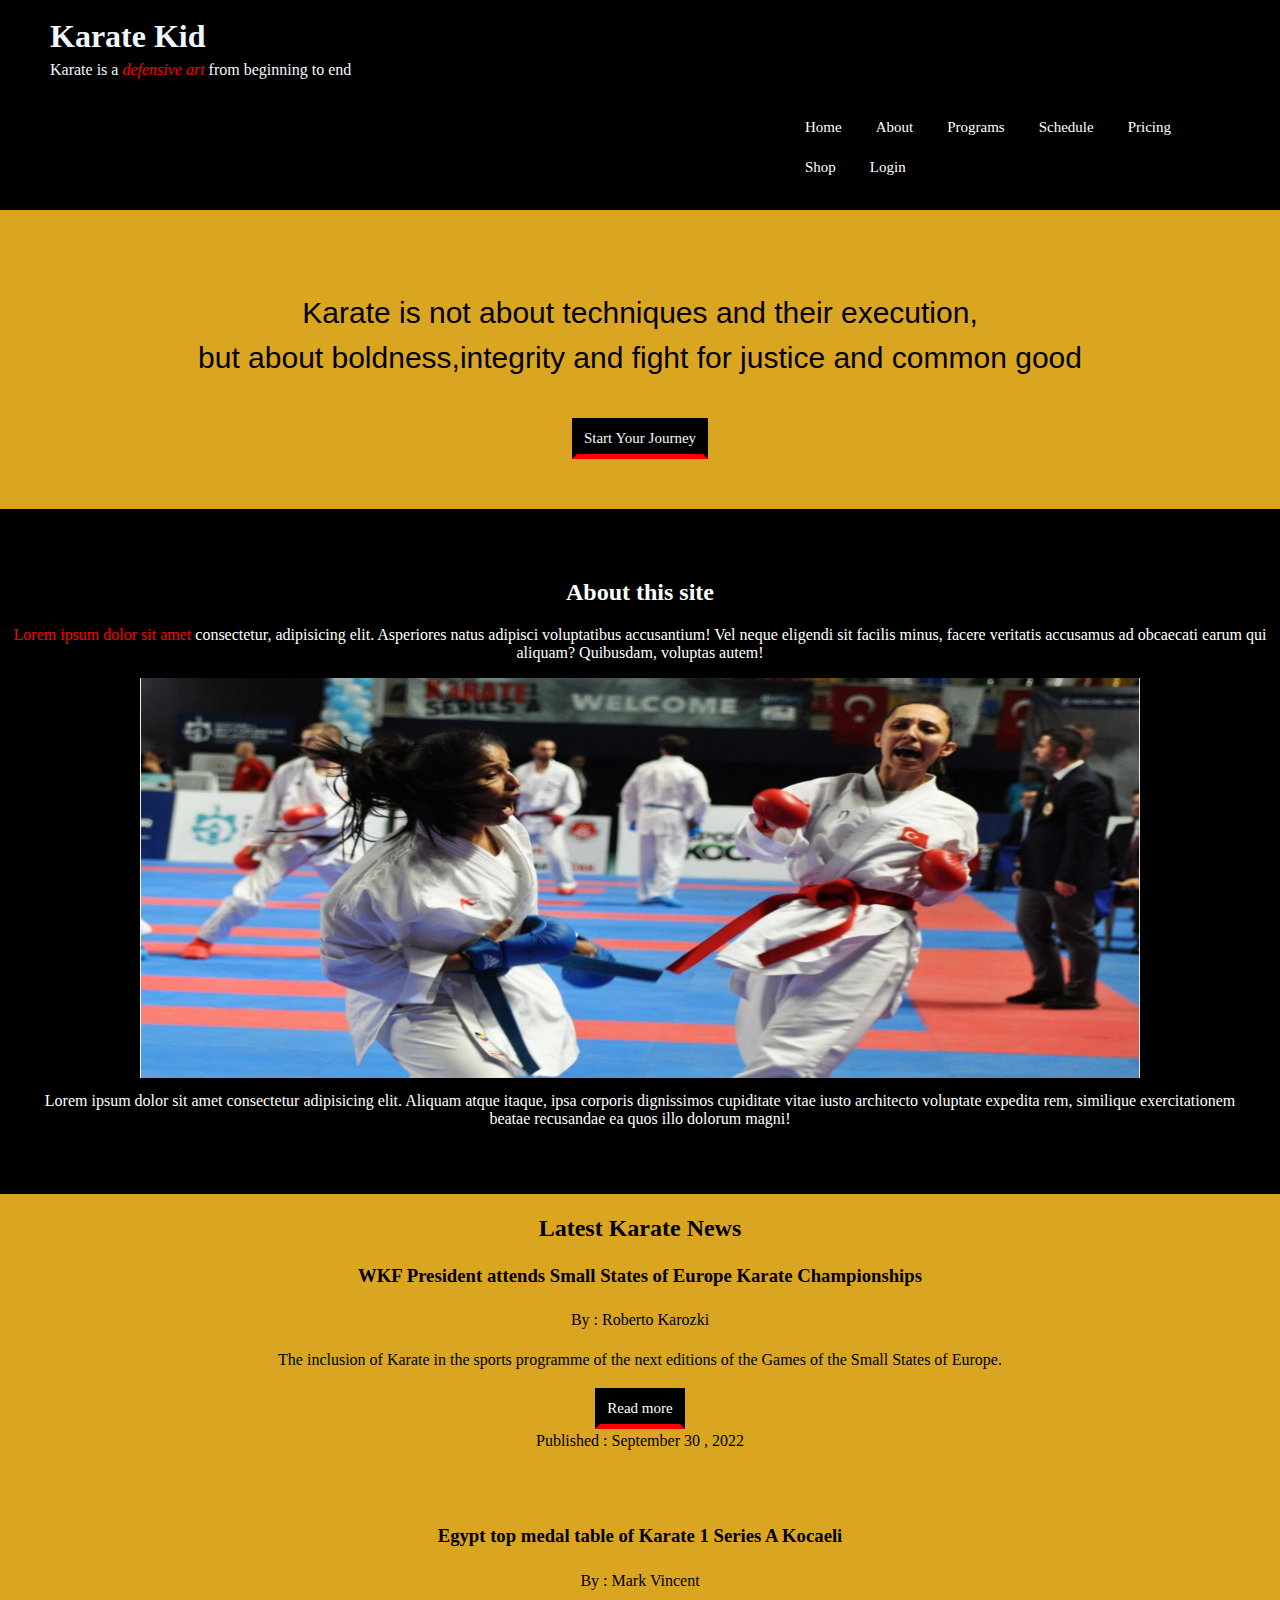
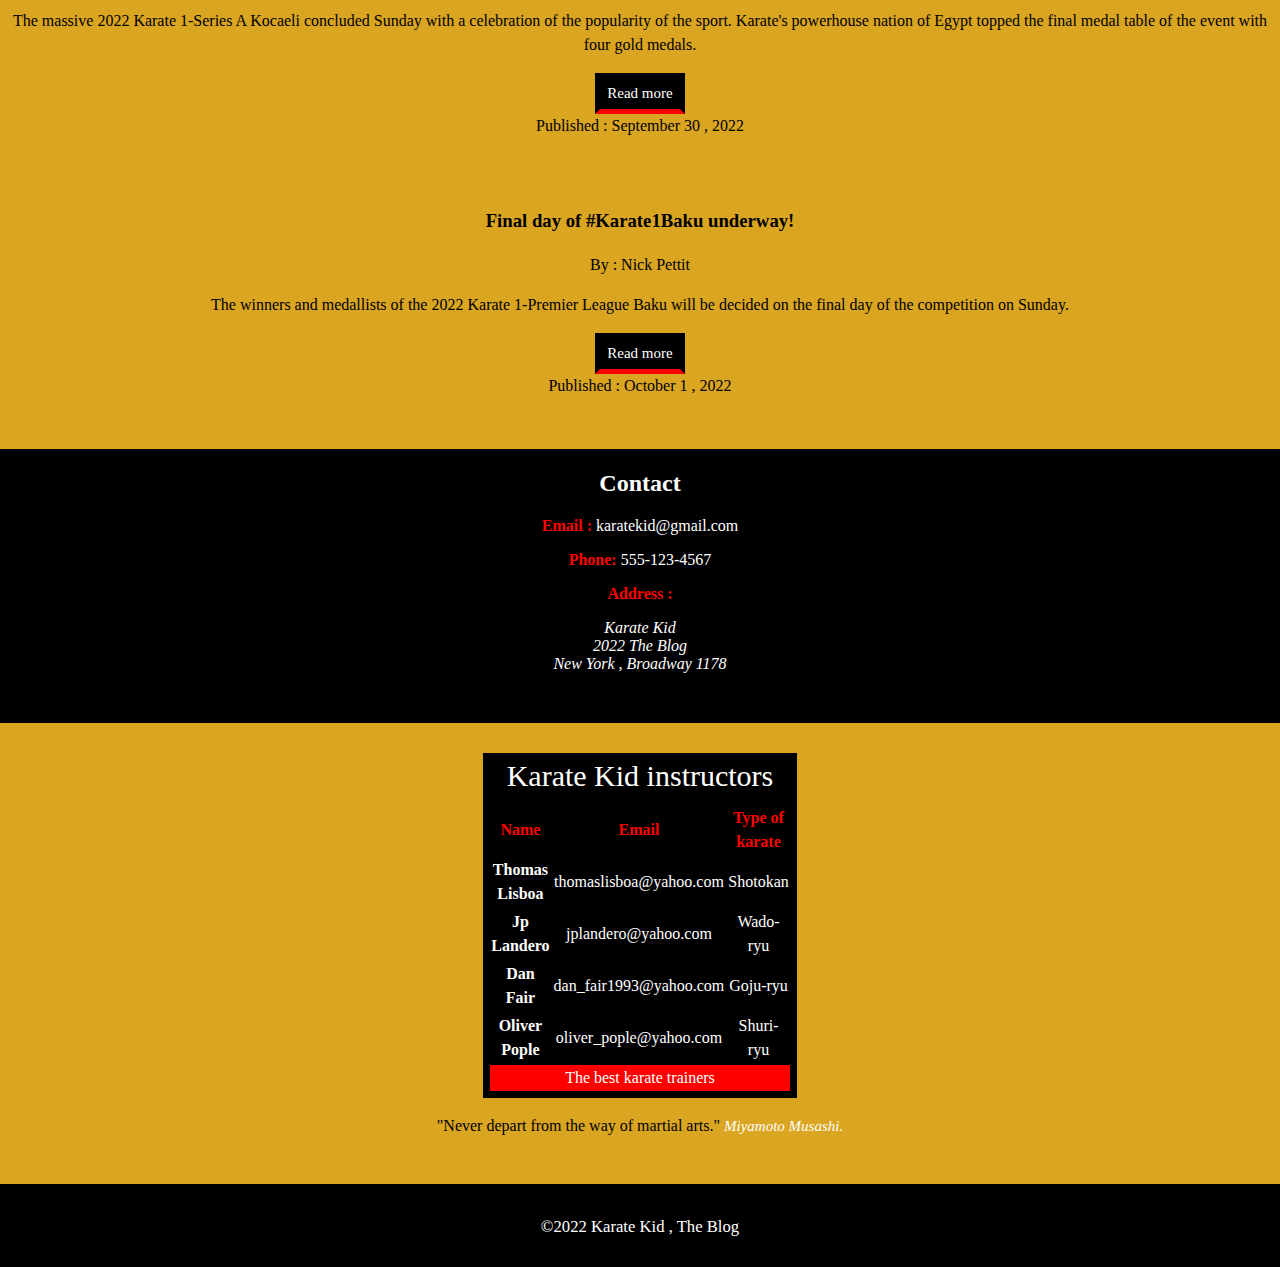
<file: index.html>
<!DOCTYPE html>
<html lang="en">

<head>
    <meta charset="UTF-8">
    <meta http-equiv="X-UA-Compatible" content="IE=edge">
    <meta name="viewport" content="width=device-width, initial-scale=1.0">
    <link rel="stylesheet" href="style.css">
    <title>Krate Kid</title>
</head>

<body>
    
        <header class="navigation">
            <div class="main-nav">
            <div class="logo">  
             <h1 >Karate Kid</h1>
                <p>Karate is a <em>defensive art</em> from beginning to end</p>
            </div>
            <nav class="nav-bar">
                <ul>

                    <li><a href="/index.html" target="_blank">Home</a></li>
                    <li><a href="/directory/about.html">About</a></li>
                    <li><a href="/directory/program.html">Programs</a></li>
                    <li><a href="/directory/schedule.html">Schedule</a></li>
                    <li><a href="/directory/pricing.html">Pricing</a></li>
                    <li><a href="/directory/shop.html">Shop</a></li>
                    <li><a href="/directory/login.html">Login</a></li>
                </ul>
            </nav>
        </div>
        </header>

        <div class="information">
            <p>Karate is not about techniques and their execution,
                <br>
                but about boldness,integrity and fight for justice and
                common good</p>
            <button>Start Your Journey</button>
        </div>

        <main>
            <section class="about">
                <h2>About this site</h2>
                <p><span>Lorem ipsum dolor sit amet</span> consectetur, adipisicing elit. Asperiores natus adipisci voluptatibus
                    accusantium! Vel neque eligendi sit facilis minus, facere veritatis accusamus ad obcaecati earum qui
                    aliquam? Quibusdam, voluptas autem!</p>

                    <figure>
                        <img src="img/karate1series.jpg" alt="Karate Kid">
                        <figcaption>Lorem ipsum dolor sit amet consectetur adipisicing elit. Aliquam atque itaque, ipsa corporis dignissimos cupiditate vitae iusto architecto voluptate expedita rem, similique exercitationem beatae recusandae ea quos illo dolorum magni!</figcaption>
                    </figure>
            </section>

            <section class="news">
                <h2>Latest Karate News</h2>

                <article>
                   <header>
                    <h3>WKF President attends Small States of Europe Karate Championships</h3>
                    <p>By : Roberto Karozki</p>
                   </header> 
                    <p>The inclusion of Karate in the sports programme of the next editions of the Games of the Small
                        States of Europe.</p>
                   <button> <a href="directory/articol1.html">Read more</a></button>
                    <footer>Published : September 30 , 2022 </footer>
                </article>

                <article>
                   <header>
                       <h3>Egypt top medal table of Karate 1 Series A Kocaeli</h3>
                       <p>By : Mark Vincent</p>
                </header> 
                    <p>The massive 2022 Karate 1-Series A Kocaeli concluded Sunday with a celebration of the popularity
                        of the sport. Karate's powerhouse nation of Egypt topped the final medal table of the event with
                        four gold medals.</p>
                    <button><a href="directory/articol2.html">Read more</a></button>
                    <footer>Published : September 30 , 2022 </footer>
                </article>

                <article>
                    <header>
                        <h3>Final day of #Karate1Baku underway!</h3>
                        <p>By : Nick Pettit</p>
                    </header>
                    <p>The winners and medallists of the 2022 Karate 1-Premier League Baku will be decided on the final day of the competition on Sunday.</p>
                   <button><a href="directory/articol3.html">Read more</a></button> 
                    <footer>Published : October 1 , 2022 </footer>
                </article>

            </section>

            <section class="contact">
                <h2>Contact</h2>
                <p><strong> Email :</strong> karatekid@gmail.com</p>
                <p><strong> Phone:</strong> 555-123-4567</p>
                <p><strong> Address :</strong></p>
                <address>
                    Karate Kid <br>
                    2022 The Blog <br>
                    New York , Broadway 1178
                </address>
            </section>


        </main>

        <aside>
    
            <table>
                <caption>Karate Kid instructors</caption>
                <thead>
                    <tr>
                        <th scope="col">Name</th>
                        <th scope="col">Email</th>
                        <th scope="col">Type of karate</th>
                    </tr>
                </thead>

                <tfoot>
                    <tr>
                        <td colspan="3">The best karate trainers</td>
                    </tr>
                </tfoot>

                <tbody>
                    <tr>
                        <th scope="row">Thomas Lisboa</th>
                        <td>thomaslisboa@yahoo.com</td>
                        <td>Shotokan</td>
                    </tr>

                    <tr>
                        <th scope="row">Jp Landero</th>
                        <td>jplandero@yahoo.com</td>
                        <td>Wado-ryu</td>
                    </tr>

                    <tr>
                        <th scope="row">Dan Fair</th>
                        <td>dan_fair1993@yahoo.com</td>
                        <td>Goju-ryu</td>
                    </tr>

                    <tr>
                        <th scope="row">Oliver Pople</th>
                        <td>oliver_pople@yahoo.com</td>
                        <td>Shuri-ryu</td>
                    </tr>
                </tbody>
            </table>

            <blockquote>
                "Never depart from the way of martial arts."
                    <cite><a href="https://kidadl.com/quotes/karate-quotes-for-all-the-martial-arts-fans">Miyamoto Musashi.</a></cite>
            </blockquote>
      
        </aside>

        <footer class="copyright">
            <p><small>&copy;2022 Karate Kid , The Blog</small></p>
        </footer>

</body>

</html>
</file>
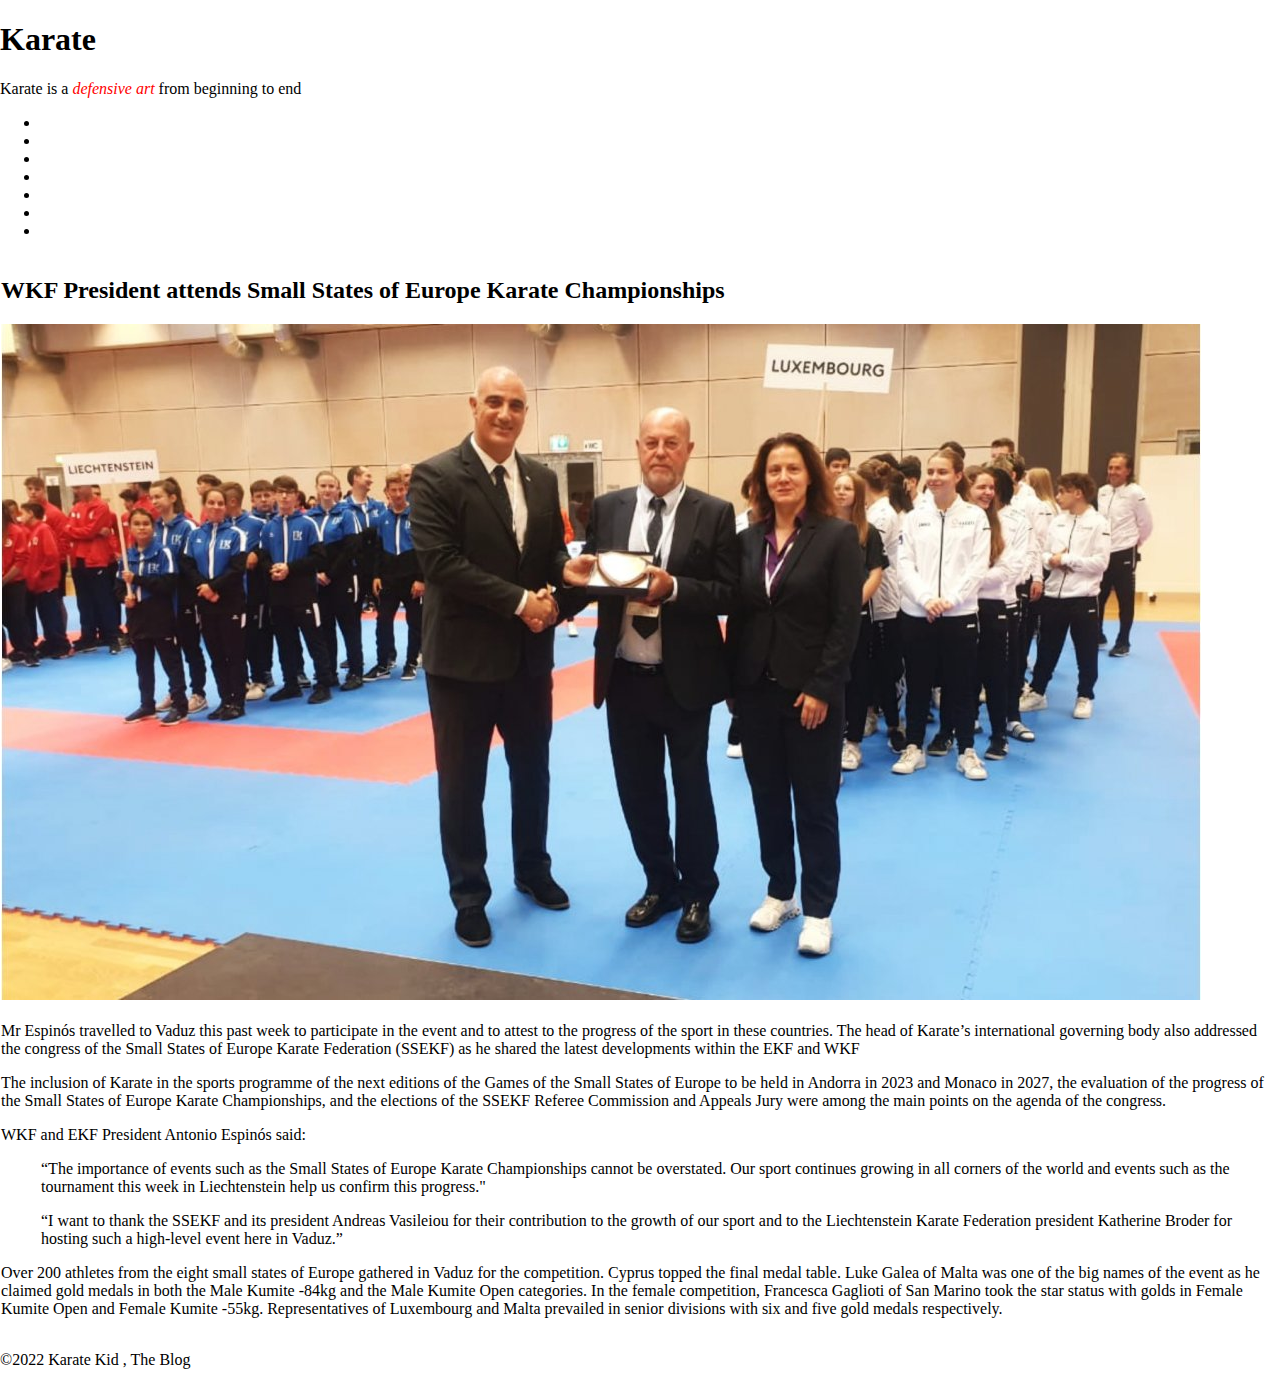
<file: directory/articol1.html>
<!DOCTYPE html>
<html lang="en">
<head>
    <meta charset="UTF-8">
    <meta http-equiv="X-UA-Compatible" content="IE=edge">
    <meta name="viewport" content="width=device-width, initial-scale=1.0">
    <link rel="stylesheet" href="/style.css">
    <title>Karate Kid</title>
</head>
<body>
    <div>
        <header>
            <h1>Karate</h1>
            <p>Karate is a <em>defensive art</em> from beginning to end</p>
            <nav>
                <ul>
    
                    <li><a href="../index.html">Home</a></li>
                    <li><a href="../directory/about.html">About</a></li>
                    <li><a href="../directory/program.html">Programs</a></li>
                    <li><a href="../directory/schedule.html">Schedule</a></li>
                    <li><a href="../directory/pricing.html">Pricing</a></li>
                    <li><a href="../directory/shop.html">Shop</a></li>
                    <li><a href="../directory/login.html">Login</a></li>
                </ul>
            </nav>
        </header>
    
    </div>

<main>
<section>
    <h2>WKF President attends Small States of Europe Karate Championships</h2>
    <img src="../img/wkfKarate.jpg" alt="error">
</section>

<section>
    <p>Mr Espinós travelled to Vaduz this past week to participate in the event and to attest to the progress of the sport in these countries. The head of Karate’s international governing body also addressed the congress of the Small States of Europe Karate Federation (SSEKF) as he shared the latest developments within the EKF and WKF </p>
        The inclusion of Karate in the sports programme of the next editions of the Games of the Small States of Europe to be held in Andorra in 2023 and Monaco in 2027, the evaluation of the progress of the Small States of Europe Karate Championships, and the elections of the SSEKF Referee Commission and Appeals Jury were among the main points on the agenda of the congress.  
        
      <p> WKF and EKF President Antonio Espinós said:
        
      <blockquote> “The importance of events such as the Small States of Europe Karate Championships cannot be overstated. Our sport continues growing in all corners of the world and events such as the tournament this week in Liechtenstein help us confirm this progress."</blockquote>
        
       <blockquote> “I want to thank the SSEKF and its president Andreas Vasileiou for their contribution to the growth of our sport and to the Liechtenstein Karate Federation president Katherine Broder for hosting such a high-level event here in Vaduz.”</blockquote>
        
      <p>Over 200 athletes from the eight small states of Europe gathered in Vaduz for the competition. Cyprus topped the final medal table.
        
        Luke Galea of Malta was one of the big names of the event as he claimed gold medals in both the Male Kumite -84kg and the Male Kumite Open categories. In the female competition, Francesca Gaglioti of San Marino took the star status with golds in Female Kumite Open and Female Kumite -55kg.
        
        Representatives of Luxembourg and Malta prevailed in senior divisions with six and five gold medals respectively.</p>
</section>

</main>



    <footer>
        <p>&copy;2022 Karate Kid , The Blog</p>
    </footer>
</body>
</html>
</file>
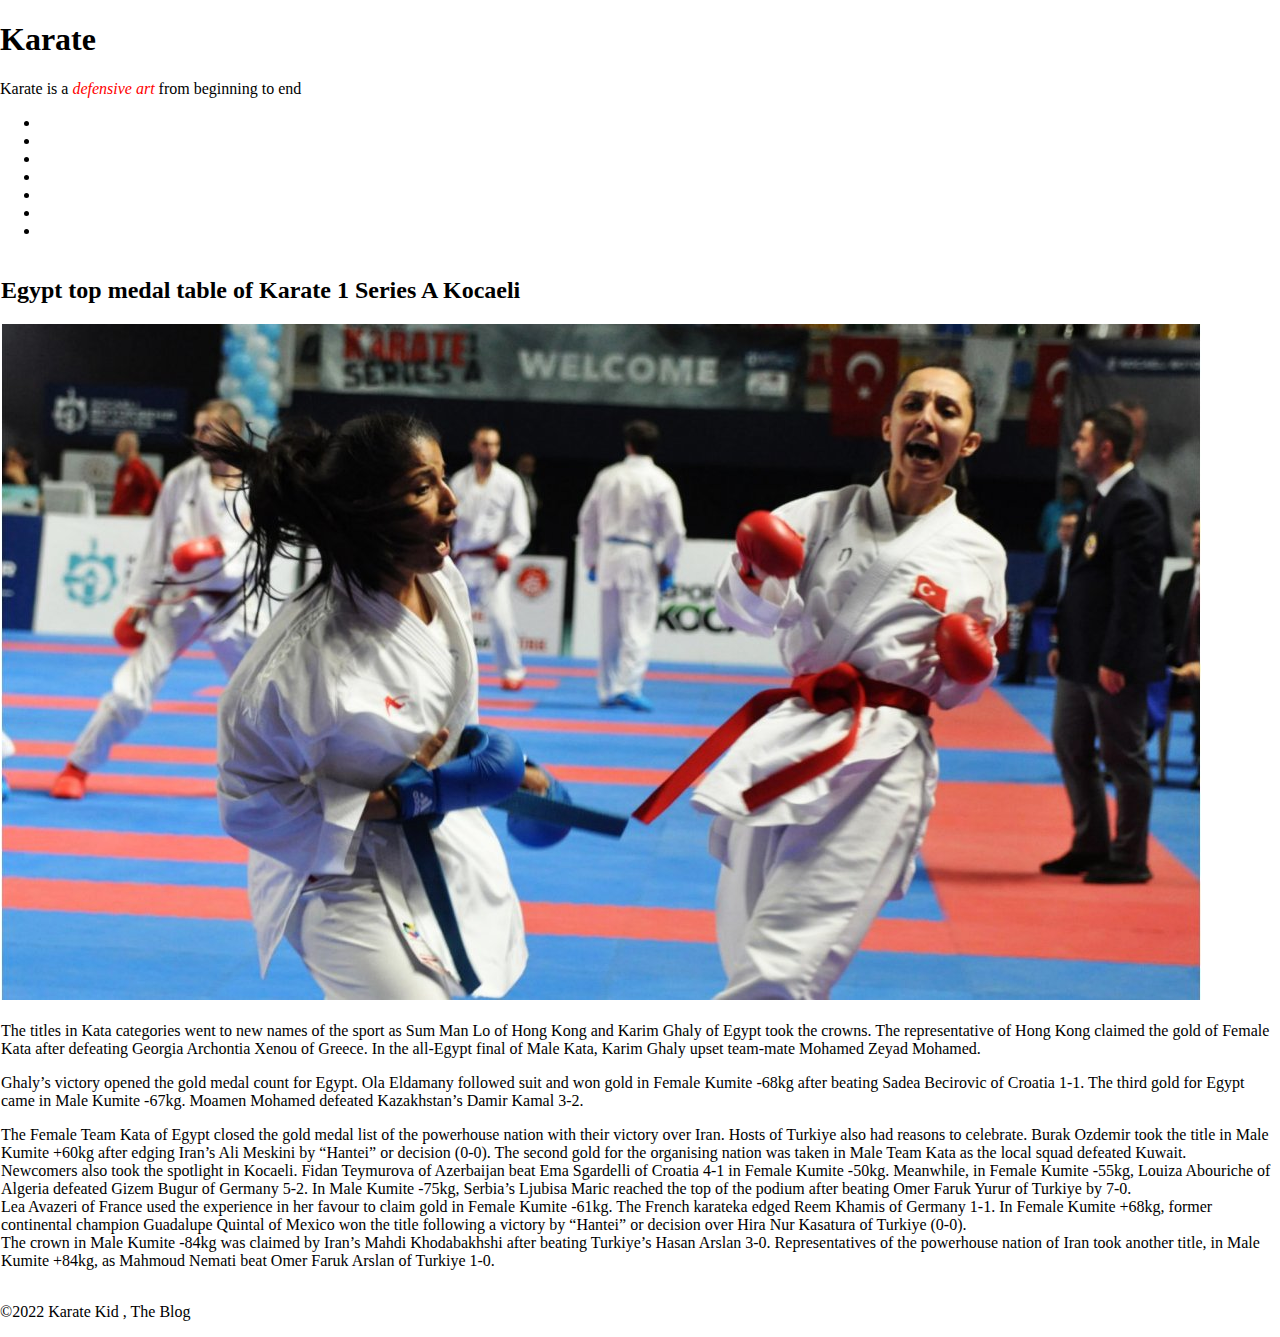
<file: directory/articol2.html>
<!DOCTYPE html>
<html lang="en">
<head>
    <meta charset="UTF-8">
    <meta http-equiv="X-UA-Compatible" content="IE=edge">
    <meta name="viewport" content="width=device-width, initial-scale=1.0">
    <link rel="stylesheet" href="/style.css">
    <title>Karate Kid</title>
</head>
<body>
    
    <div>
        <header>
            <h1>Karate</h1>
            <p>Karate is a <em>defensive art</em> from beginning to end</p>
            <nav>
                <ul>
    
                    <li><a href="/index.html">Home</a></li>
                    <li><a href="/directory/about.html">About</a></li>
                    <li><a href="/directory/program.html">Programs</a></li>
                    <li><a href="/directory/schedule.html">Schedule</a></li>
                    <li><a href="/directory/pricing.html">Pricing</a></li>
                    <li><a href="/directory/shop.html">Shop</a></li>
                    <li><a href="/directory/login.html">Login</a></li>
                </ul>
            </nav>
        </header>
    

<main>
    <section>
        <h2>Egypt top medal table of Karate 1 Series A Kocaeli</h2>
    <img src="/img/karate1series.jpg" alt="error">
    </section>
   
    <section>

<p>The titles in Kata categories went to new names of the sport as Sum Man Lo of Hong Kong and Karim Ghaly of Egypt took the crowns. The representative of Hong Kong claimed the gold of Female Kata after defeating Georgia Archontia Xenou of Greece. In the all-Egypt final of Male Kata, Karim Ghaly upset team-mate Mohamed Zeyad Mohamed.</p>

 <p>  Ghaly’s victory opened the gold medal count for Egypt. Ola Eldamany followed suit and won gold in Female Kumite -68kg after beating Sadea Becirovic of Croatia 1-1.
    The third gold for Egypt came in Male Kumite -67kg. Moamen Mohamed defeated Kazakhstan’s Damir Kamal 3-2.</p>

 <p> The Female Team Kata of Egypt closed the gold medal list of the powerhouse nation with their victory over Iran.
    Hosts of Turkiye also had reasons to celebrate. Burak Ozdemir took the title in Male Kumite +60kg after edging Iran’s Ali Meskini by “Hantei” or decision (0-0).
    The second gold for the organising nation was taken in Male Team Kata as the local squad defeated Kuwait.
    <br>
    Newcomers also took the spotlight in Kocaeli. Fidan Teymurova of Azerbaijan beat Ema Sgardelli of Croatia 4-1 in Female Kumite -50kg. Meanwhile, in Female Kumite -55kg, Louiza Abouriche of Algeria defeated Gizem Bugur of Germany 5-2.
    In Male Kumite -75kg, Serbia’s Ljubisa Maric reached the top of the podium after beating Omer Faruk Yurur of Turkiye by 7-0. 
    <br>
    Lea Avazeri of France used the experience in her favour to claim gold in Female Kumite -61kg. The French karateka edged Reem Khamis of Germany 1-1. 
    In Female Kumite +68kg, former continental champion Guadalupe Quintal of Mexico won the title following a victory by “Hantei” or decision over Hira Nur Kasatura of Turkiye (0-0). 
    <br>  
    The crown in Male Kumite -84kg was claimed by Iran’s Mahdi Khodabakhshi after beating Turkiye’s Hasan Arslan 3-0. Representatives of the powerhouse nation of Iran took another title, in Male Kumite +84kg, as Mahmoud Nemati beat Omer Faruk Arslan of Turkiye 1-0.</p>
</p>
    </section>


</main>

    <footer>
        <p>&copy;2022 Karate Kid , The Blog</p>
    </footer>
 </div>
    
</body>
</html>
</file>
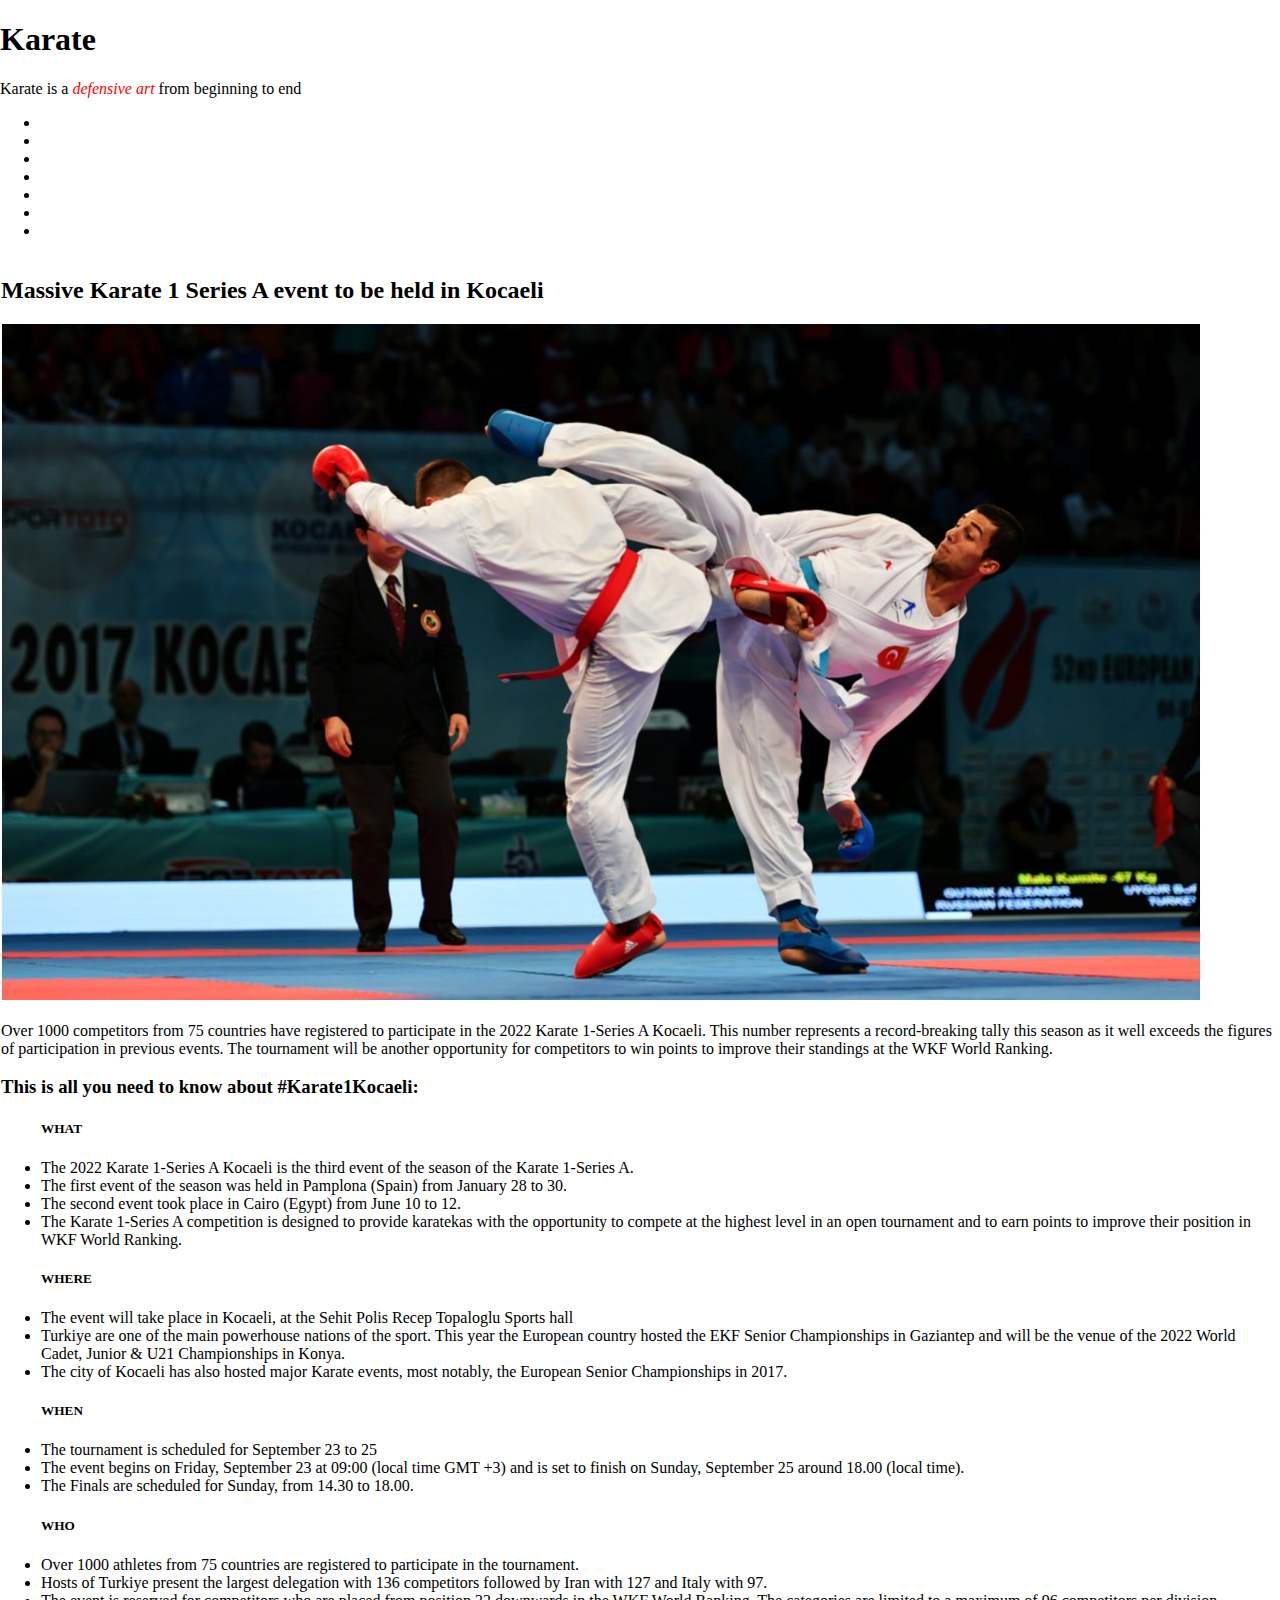
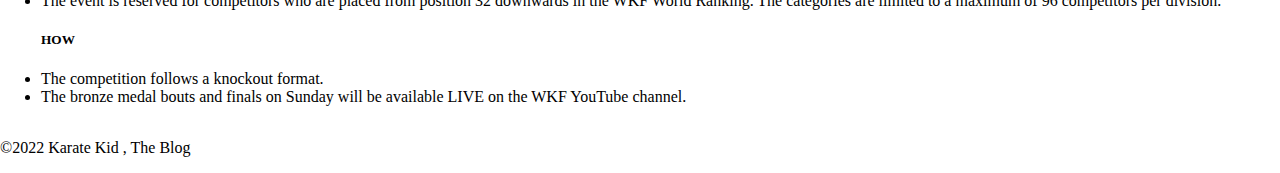
<file: directory/articol3.html>
<!DOCTYPE html>
<html lang="en">
<head>
    <meta charset="UTF-8">
    <meta http-equiv="X-UA-Compatible" content="IE=edge">
    <meta name="viewport" content="width=device-width, initial-scale=1.0">
    <link rel="stylesheet" href="/style.css">
    <title>Karate Kid</title>
</head>
<body>
    <header>
        <h1>Karate</h1>
        <p>Karate is a <em>defensive art</em> from beginning to end</p>
        <nav>
            <ul>

                <li><a href="/index.html">Home</a></li>
                <li><a href="/directory/about.html">About</a></li>
                <li><a href="/directory/program.html">Programs</a></li>
                <li><a href="/directory/schedule.html">Schedule</a></li>
                <li><a href="/directory/pricing.html">Pricing</a></li>
                <li><a href="/directory/shop.html">Shop</a></li>
                <li><a href="/directory/login.html">Login</a></li>
            </ul>
        </nav>
    </header>

    <main>
     <section>
         <h2>Massive Karate 1 Series A event to be held in Kocaeli</h2>
         <img src="/img/massivekarate.jpg" alt="error">
     </section>

      <section>
       <p> Over 1000 competitors from 75 countries have registered to participate in the 2022 Karate 1-Series A Kocaeli. This number represents a record-breaking tally this season as it well exceeds the figures of participation in previous events.

        The tournament will be another opportunity for competitors to win points to improve their standings at the WKF World Ranking.</p>
        
       <h3> This is all you need to know about #Karate1Kocaeli:</h3> 
       <ul> <h5>WHAT</h5>
        
       <li>The 2022 Karate 1-Series A Kocaeli is the third event of the season of the Karate 1-Series A.</li>
       <li>The first event of the season was held in Pamplona (Spain) from January 28 to 30.</li>
       <li>The second event took place in Cairo (Egypt) from June 10 to 12.</li>
       <li>The Karate 1-Series A competition is designed to provide karatekas with the opportunity to compete at the highest level in an open tournament and to earn points to improve their position in WKF World Ranking.</li>
       </ul> 

        <ul>
        <h5>WHERE</h5>
         <li> The event will take place in Kocaeli, at the Sehit Polis Recep Topaloglu Sports hall</li>
         <li>Turkiye are one of the main powerhouse nations of the sport. This year the European country hosted the EKF Senior Championships in Gaziantep and will be the venue of the 2022 World Cadet, Junior & U21 Championships in Konya.</li>
         <li>The city of Kocaeli has also hosted major Karate events, most notably, the European Senior Championships in 2017.</li>
        </ul>


        <ul>
       <h5>WHEN</h5> 
        
        
          <li>The tournament is scheduled for September 23 to 25</li>
          <li>The event begins on Friday, September 23 at 09:00 (local time GMT +3) and is set to finish on Sunday, September 25 around 18.00 (local time).</li>
          <li>The Finals are scheduled for Sunday, from 14.30 to 18.00.</li>
       </ul>
       
       <ul>
       <h5>WHO</h5>
        
       <li> Over 1000 athletes from 75 countries are registered to participate in the tournament.</li>
       <li>Hosts of Turkiye present the largest delegation with 136 competitors followed by Iran with 127 and Italy with 97.</li>
       <li>The event is reserved for competitors who are placed from position 32 downwards in the WKF World Ranking. The categories are limited to a maximum of 96 competitors per division.</li>
    </ul>

    <ul>
        <h5>HOW</h5>
        <li> The competition follows a knockout format.</li>
        <li>The bronze medal bouts and finals on Sunday will be available LIVE on the WKF YouTube channel.</li>
        <ul>
      </section>

    </main>

    <footer>
        <p>&copy;2022 Karate Kid , The Blog</p>
    </footer>
</body>
</html>
</file>
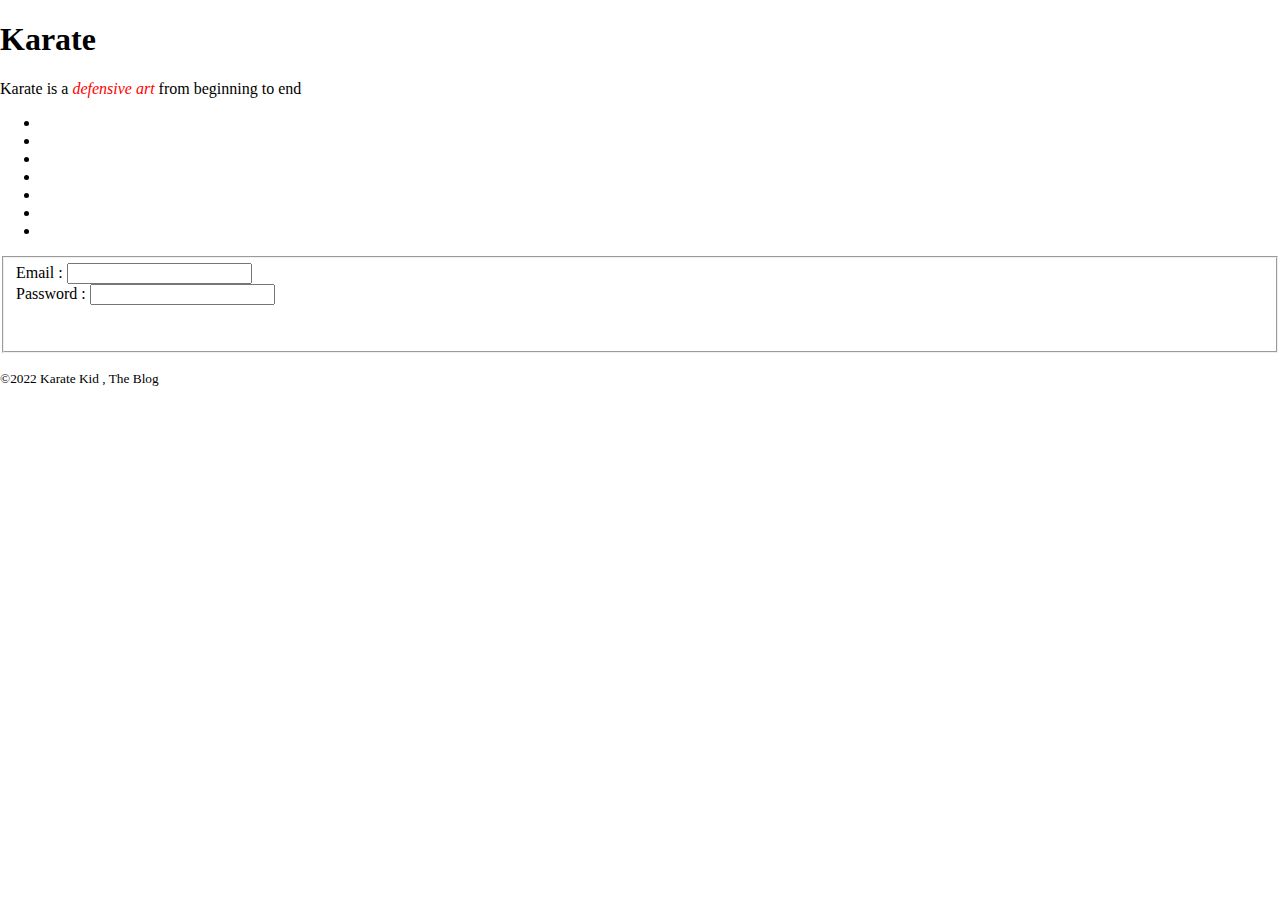
<file: directory/login.html>
<!DOCTYPE html>
<html lang="en">
<head>
    <meta charset="UTF-8">
    <meta http-equiv="X-UA-Compatible" content="IE=edge">
    <meta name="viewport" content="width=device-width, initial-scale=1.0">
    <link rel="stylesheet" href="/style.css">
    <title>Login</title>
</head>
<body>
    <header>
        <h1>Karate</h1>
        <p>Karate is a <em>defensive art</em> from beginning to end</p>
        <nav>
            <ul>

                <li><a href="/index.html">Home</a></li>
                <li><a href="/directory/about.html">About</a></li>
                <li><a href="/directory/program.html">Programs</a></li>
                <li><a href="/directory/schedule.html">Schedule</a></li>
                <li><a href="/directory/pricing.html">Pricing</a></li>
                <li><a href="/directory/shop.html">Shop</a></li>
                <li><a href="/directory/login.html">Login</a></li>
            </ul>
        </nav>
    </header>

    <main>
    <fieldset>
        <label for="email">Email : </label>
        <input type="email" name="user_email" id="mail">
       
        <br>

        <label for="password">Password :</label>
        <input type="password" name="user_password" id="password">
        <br>

        <label><a href="/directory/register.html">Creeaza un cont nou</a></label>

        <br>

        <label><a href="">Ti-ai uitat parola</a></label>
        
    </fieldset>
</main>

<footer>
    <p><small>&copy;2022 Karate Kid , The Blog</small></p>
</footer>

</body>
</html>
</file>
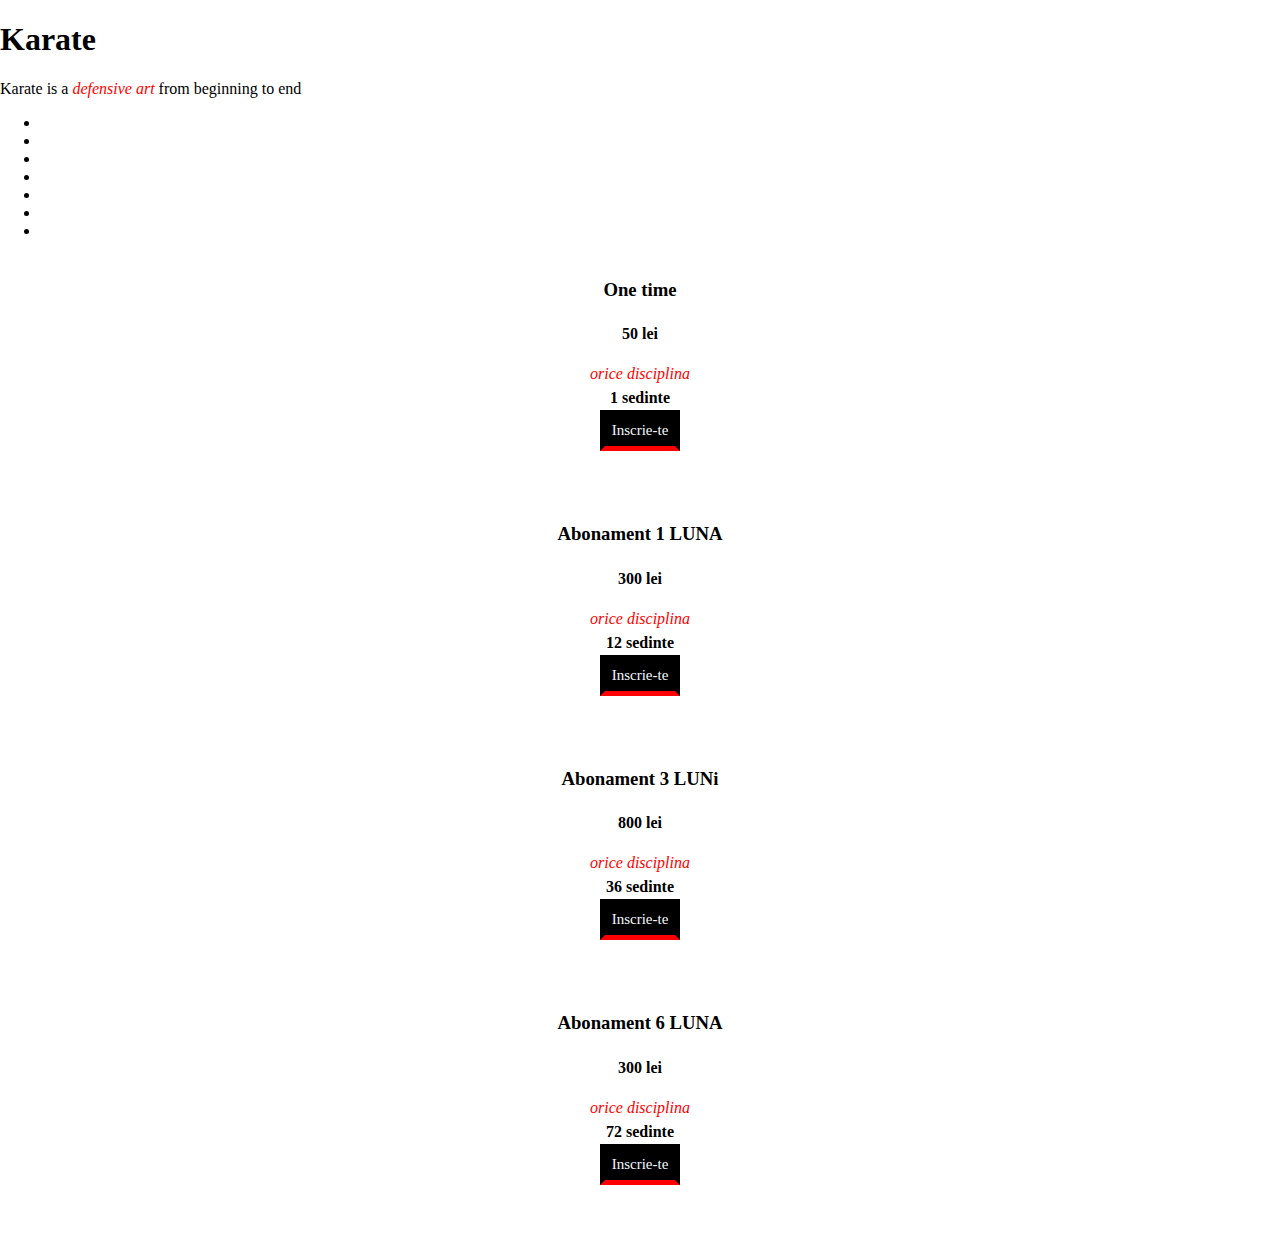
<file: directory/pricing.html>
<!DOCTYPE html>
<html lang="en">
<head>
    <meta charset="UTF-8">
    <meta http-equiv="X-UA-Compatible" content="IE=edge">
    <meta name="viewport" content="width=device-width, initial-scale=1.0">
    <link rel="stylesheet" href="/style.css">
    <title>Document</title>
</head>
<body>
    <div>
        <header>
        <h1>Karate</h1>
        <p>Karate is a <em>defensive art</em> from beginning to end</p>
        <nav>
            <ul>

                <li><a href="../index.html">Home</a></li>
                <li><a href="../directory/about.html">About</a></li>
                <li><a href="../directory/program.html">Programs</a></li>
                <li><a href="../directory/schedule.html">Schedule</a></li>
                <li><a href="../directory/pricing.html">Pricing</a></li>
                <li><a href="../directory/shop.html">Shop</a></li>
                <li><a href="../directory/login.html">Login</a></li>
            </ul>
        </nav>
    </header>

    <main>
        <section>

            <article>
                <header>
                    <h3>One time</h3>
                    <p><strong>50 lei</strong></p>
                </header>
                <em>orice disciplina </em>
                
                <footer>
                     <strong>1 sedinte</strong><br>
                    <button type="">Inscrie-te</button>
                </footer>
            </article>
            
            <article>
                <header>
                    <h3>Abonament 1 LUNA</h3>
                    <p><strong>300 lei</strong></p>
                </header>
                <em>orice disciplina </em>
                
                <footer>
                     <strong>12 sedinte</strong><br>
                    <button type="">Inscrie-te</button>
                </footer>
            </article>


            <article>
                <header>
                    <h3>Abonament 3 LUNi</h3>
                    <p><strong>800 lei</strong></p>
                </header>
                <em>orice disciplina </em>
                
                <footer>
                     <strong>36 sedinte</strong><br>
                    <button type="">Inscrie-te</button>
                </footer>
            </article>

            <article>
                <header>
                    <h3>Abonament 6 LUNA</h3>
                    <p><strong>300 lei</strong></p>
                </header>
                <em>orice disciplina </em>
                
                <footer>
                     <strong>72 sedinte</strong><br>
                    <button type="">Inscrie-te</button>
                </footer>
            </article>

        </section>
    </main>
</div>
</body>
</html>
</file>
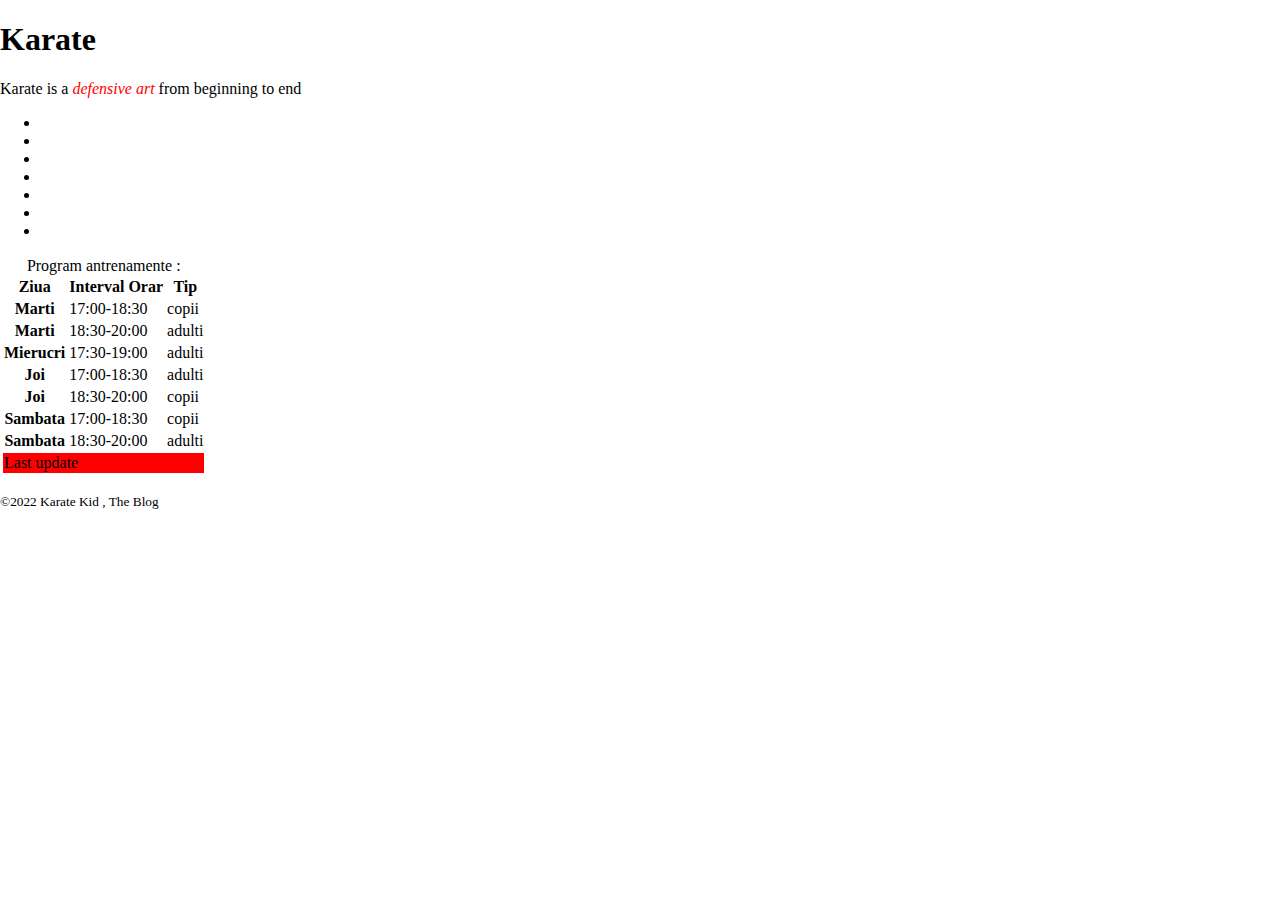
<file: directory/program.html>
<!DOCTYPE html>
<html lang="en">
<head>
    <meta charset="UTF-8">
    <meta http-equiv="X-UA-Compatible" content="IE=edge">
    <meta name="viewport" content="width=device-width, initial-scale=1.0">
    <link rel="stylesheet" href="/style.css">
    <title>Document</title>
</head>
<body>
    <div>
        <header>
        <h1>Karate</h1>
        <p>Karate is a <em>defensive art</em> from beginning to end</p>
        <nav>
            <ul>

                <li><a href="../index.html">Home</a></li>
                <li><a href="../directory/about.html">About</a></li>
                <li><a href="../directory/program.html">Programs</a></li>
                <li><a href="../directory/schedule.html">Schedule</a></li>
                <li><a href="../directory/pricing.html">Pricing</a></li>
                <li><a href="../directory/shop.html">Shop</a></li>
                <li><a href="../directory/login.html">Login</a></li>
            </ul>
        </nav>
    </header>

    <main>
        <section>
            <table>
                <caption>Program antrenamente :</caption>
                <thead>
                    <tr>
                        <th scope="col">Ziua</th>
                        <th scope="col">Interval Orar</th>
                        <th scope="col">Tip</th>
                    </tr>
                </thead>


                <tfoot>
                    <tr>
                        <td colspan="3">Last update</td>
                    </tr>
                </tfoot>

                <tbody>
                    <tr>
                        <th scope="row">Marti</th>
                        <td>17:00-18:30</td>
                        <td>copii</td>
                    </tr>
                    <tr>
                        <th scope="row">Marti</th>
                        <td>18:30-20:00</td>
                        <td>adulti</td>
                    </tr>
                    <tr>
                        <th scope="row">Mierucri</th>
                        <td>17:30-19:00</td>
                        <td>adulti</td>
                    </tr>

                     <tr>
                        <th scope="row">Joi</th>
                        <td>17:00-18:30</td>
                        <td>adulti</td>
                    </tr>
                     <tr>
                        <th scope="row">Joi</th>
                        <td>18:30-20:00</td>
                        <td>copii</td>
                    </tr>

                     <tr>
                        <th scope="row">Sambata</th>
                        <td>17:00-18:30</td>
                        <td>copii</td>
                     </tr>
                     <tr>
                        <th scope="row">Sambata</th>
                        <td>18:30-20:00</td>
                        <td>adulti</td>
                     </tr>
                </tbody>
            </table>
        </section>
    </main>

    <footer>
        <p><small>&copy;2022 Karate Kid , The Blog</small></p>
    </footer>
</div>
</body>
</html>
</file>
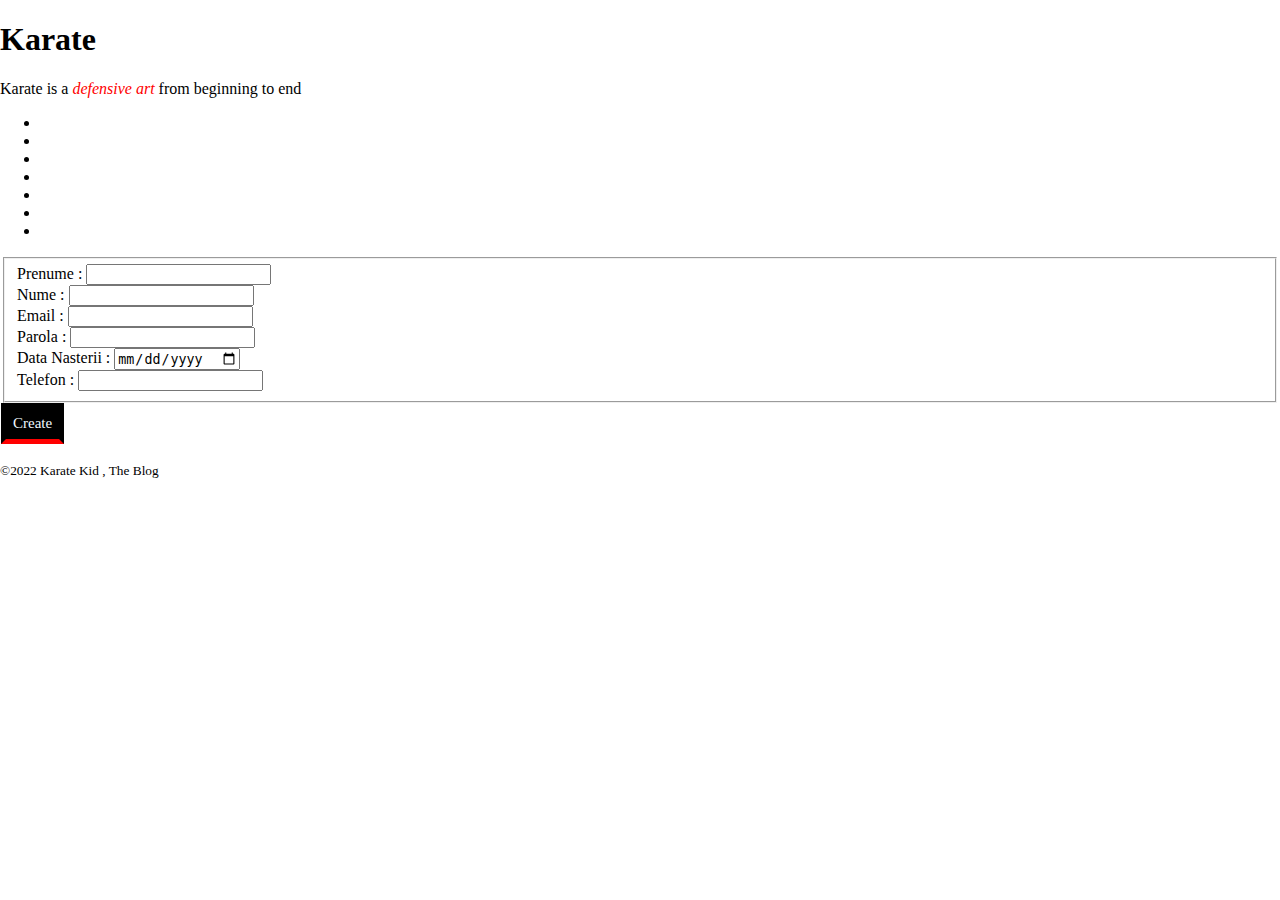
<file: directory/register.html>
<!DOCTYPE html>
<html lang="en">
<head>
    <meta charset="UTF-8">
    <meta http-equiv="X-UA-Compatible" content="IE=edge">
    <meta name="viewport" content="width=device-width, initial-scale=1.0">
    <link rel="stylesheet" href="/style.css">
    <title>Register</title>
</head>
<body><header>
    <h1>Karate</h1>
    <p>Karate is a <em>defensive art</em> from beginning to end</p>
    <nav>
        <ul>

            <li><a href="../index.html">Home</a></li>
            <li><a href="../directory/about.html">About</a></li>
            <li><a href="../directory/program.html">Programs</a></li>
            <li><a href="../directory/schedule.html">Schedule</a></li>
            <li><a href="../directory/pricing.html">Pricing</a></li>
            <li><a href="../directory/shop.html">Shop</a></li>
            <li><a href="../directory/login.html">Login</a></li>
        </ul>
    </nav>
</header>

    <main>
        <section>
    <fieldset>
        <label for="prenume">Prenume : </label>
        <input type="text" name="user_prenume" id="prenume">
        
        <br>

        <label for="nume">Nume : </label>
        <input type="text" name="user_nume" id="nume">

        <br>

        <label for="email">Email : </label>
        <input type="email" name="user_email" id="email">

        <br>

        <label for="password">Parola : </label>
        <input type="password" name="user_password" id="password">

        <br>

        <label for="date">Data Nasterii : </label>
        <input type="date" name="user_date" id="date">

        <br>

        <label for="phone">Telefon : </label>
        <input type="tel" name="user_phone" id="phone" pattern="[0-9]{3}-[0-9]{3}-[0-9]{4}">
    </fieldset>
    <button type="submit">Create</button>
</section>
</main>
    <footer>
        <p><small>&copy;2022 Karate Kid , The Blog</small></p>
    </footer>
</body>
</html>
</file>
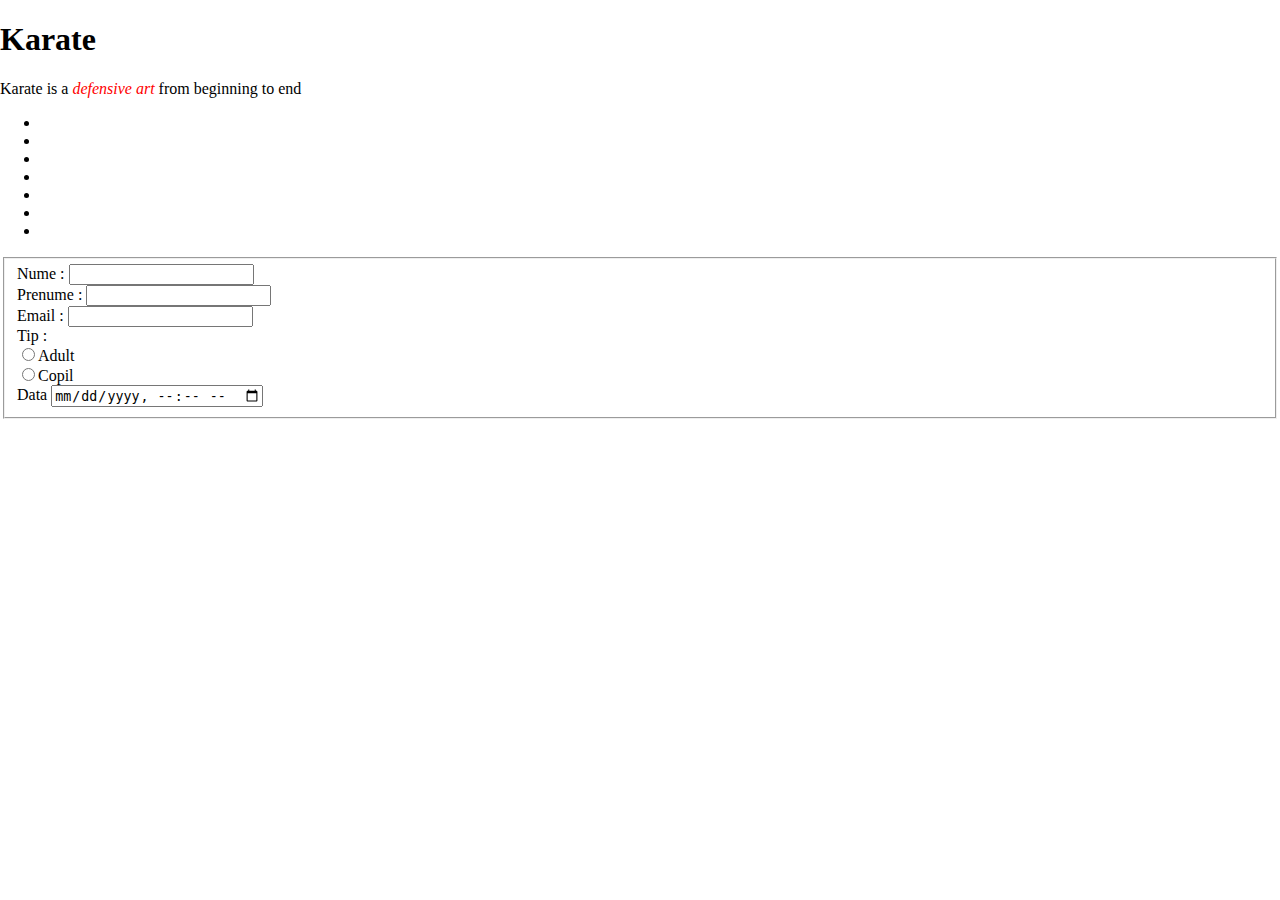
<file: directory/schedule.html>
<!DOCTYPE html>
<html lang="en">
<head>
    <meta charset="UTF-8">
    <meta http-equiv="X-UA-Compatible" content="IE=edge">
    <meta name="viewport" content="width=device-width, initial-scale=1.0">
    <link rel="stylesheet" href="/style.css">
    <title>Document</title>
</head>
<body>
    <div>
        <header>
        <h1>Karate</h1>
        <p>Karate is a <em>defensive art</em> from beginning to end</p>
        <nav>
            <ul>

                <li><a href="../index.html">Home</a></li>
                <li><a href="../directory/about.html">About</a></li>
                <li><a href="../directory/program.html">Programs</a></li>
                <li><a href="../directory/schedule.html">Schedule</a></li>
                <li><a href="../directory/pricing.html">Pricing</a></li>
                <li><a href="../directory/shop.html">Shop</a></li>
                <li><a href="../directory/login.html">Login</a></li>
            </ul>
        </nav>
    </header>

    <main>
        <section>

            <fieldset>
                <label for="nume">Nume : </label>
                <input type="text" id="nume"><br>
                <label for="prenume">Prenume : </label>
                <input type="text" id="prenume"><br>
                <label for="email">Email : </label>
                <input type="email" id="email"><br>
                <label>Tip : </label><br>
                <input type="radio" id="option" name="user_option"><label for="option">Adult</label><br>
                <input type="radio" id="option" name="user_option"><label for="option">Copil</label><br>
                <label for="date">Data</label>
                <input type="datetime-local" name="date" id="date">
            </fieldset>

        </section>

    </main>
</div>
</body>
</html>
</file>
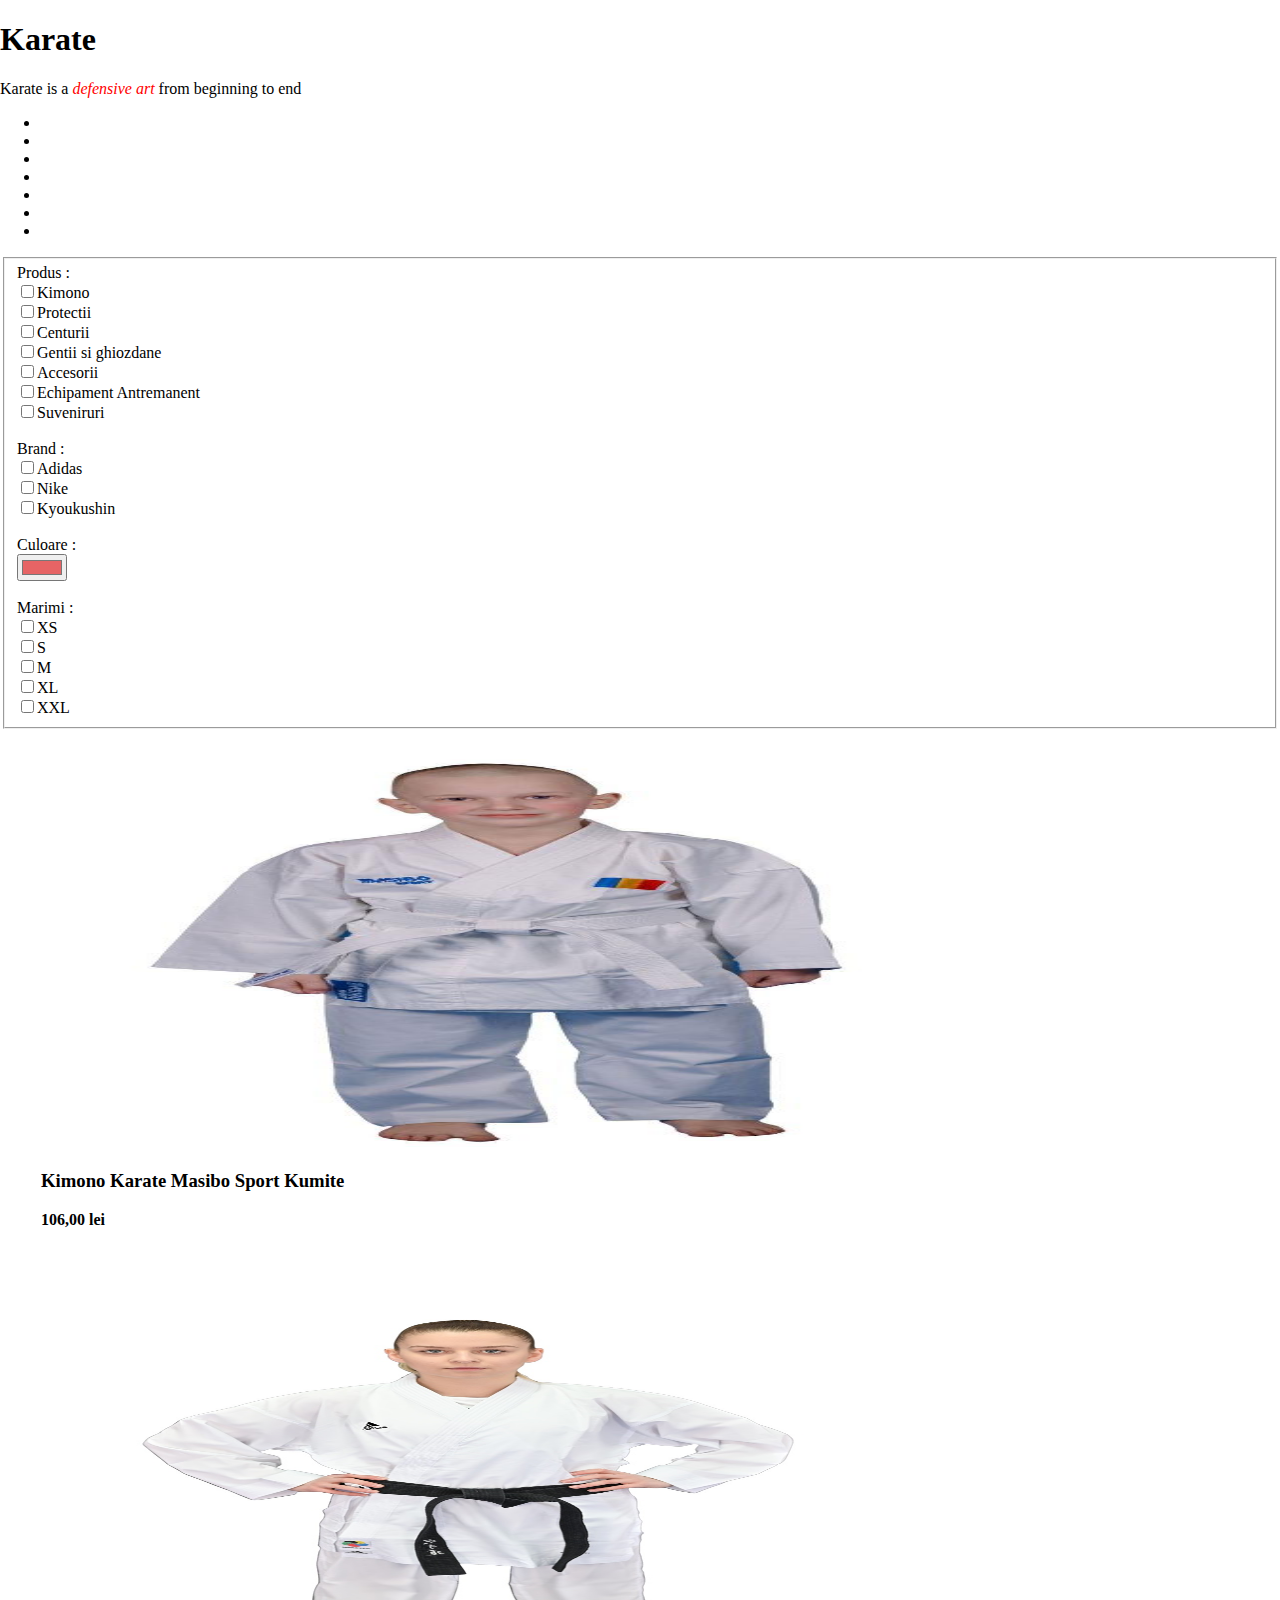
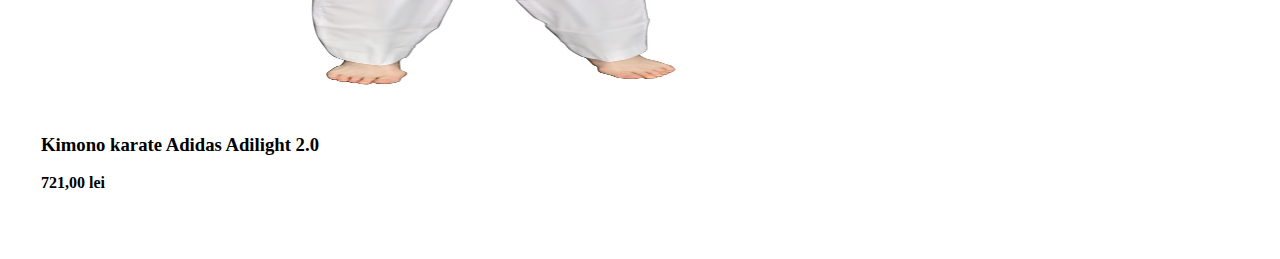
<file: directory/shop.html>
<!DOCTYPE html>
<html lang="en">
<head>
    <meta charset="UTF-8">
    <meta http-equiv="X-UA-Compatible" content="IE=edge">
    <meta name="viewport" content="width=device-width, initial-scale=1.0">
    <link rel="stylesheet" href="/style.css">
    <title>Karate Kid</title>
</head>
<body>
    <header>
        <h1>Karate</h1>
        <p>Karate is a <em>defensive art</em> from beginning to end</p>
        <nav>
            <ul>

                <li><a href="../index.html">Home</a></li>
                <li><a href="../directory/about.html">About</a></li>
                <li><a href="../directory/program.html">Programs</a></li>
                <li><a href="../directory/schedule.html">Schedule</a></li>
                <li><a href="../directory/pricing.html">Pricing</a></li>
                <li><a href="../directory/shop.html">Shop</a></li>
                <li><a href="../directory/login.html">Login</a></li>
            </ul>
        </nav>
    </header>

    <main>

        <section>
            <fieldset>
            <label>Produs :</label><br>
            <input type="checkbox" id="item" name="user_item"><label for="item">Kimono</label><br>
            <input type="checkbox" id="item" name="user_item"><label for="item">Protectii</label><br>
            <input type="checkbox" id="item" name="user_item"><label for="item">Centurii</label><br>
            <input type="checkbox" id="item" name="user_item"><label for="item">Gentii si ghiozdane</label><br>
            <input type="checkbox" id="item" name="user_item"><label for="item">Accesorii</label><br>
            <input type="checkbox" id="item" name="user_item"><label for="item">Echipament Antremanent</label><br>
            <input type="checkbox" id="item" name="user_item"><label for="item">Suveniruri</label><br>
<br>
            <label>Brand :</label><br>
            <input type="checkbox" id="kimono" name="user_item"><label for="kimono">Adidas</label><br>
            <input type="checkbox" id="kimono" name="user_item"><label for="kimono">Nike</label><br>
            <input type="checkbox" id="kimono" name="user_item"><label for="kimono">Kyoukushin</label><br>
            <br>

            <label>Culoare :</label><br>
            <input type="color" id="color" name="user_item" value="#e66465"><br>

            <br>
            <label>Marimi :</label><br>
            <input type="checkbox" id="marime" name="user_item"><label for="marime">XS</label><br>
            <input type="checkbox" id="marime" name="user_item"><label for="marime">S</label><br>
            <input type="checkbox" id="marime" name="user_item"><label for="marime">M</label><br>
            <input type="checkbox" id="marime" name="user_item"><label for="marime">XL</label><br>
            <input type="checkbox" id="marime" name="user_item"><label for="marime">XXL</label><br>
            </fieldset>

        </section>

        <section>

        </article>
            <figure>
                <img src="../img/kimono1.jpg" alt="Karate Kid">
                <h3>Kimono Karate Masibo Sport Kumite</h3>
                <figcaption> <strong>106,00 lei</strong> </figcaption>
            </figure>
        <article>

        </article>
            <figure>
                <img src="../img/adidaskimono.jpg" alt="Karate Kid">
                <h3>Kimono karate Adidas Adilight 2.0</h3>
                <figcaption> <strong>721,00 lei</strong> </figcaption>
            </figure>
        <article>
        </section>
    </main>
</body>
</html>
</file>
<file: style.css>
body{
    margin: 0;
}
.navigation{
    line-height:0.5;
    margin:0;
    background-color: black;
    border-width: 10px;
    padding:7px 50px 7px 50px;
}

.main-nav{
    display: inline-block;
}
.logo{
    color: aliceblue;
    display: inline-block;
}

.nav-bar{
   display: inline-block;
   color: aliceblue;
}

.nav-bar ul{
    margin-left:700px;
}

.nav-bar li{
    font-size: 1.2em;
    list-style: none;
    display: inline-block;
    padding: 15px;
}

.nav-bar a{
    color: white;
    text-decoration: none;;
}

em{
    color: red;
}


.information{
    padding: 50px;
    text-align: center;
    font-family: 'Gill Sans', 'Gill Sans MT', Calibri, 'Trebuchet MS', sans-serif;
    font-size: 30px;
    background-color: goldenrod;
    line-height: 1.5;
}

button{
    font-size: 15px;
    font-family: Cambria, Cochin, Georgia, Times, 'Times New Roman', serif;
    background-color: black;
    color: aliceblue;
    border-width: 5px;
    border-style:solid;
    padding:7px;
    border-bottom-color: red;
}

main{
  margin: 0;
}
section{
    padding: 1px;
}
.about{
    margin: 0;
    text-align: center;
    background-color: black;
    color: white;
    padding-bottom: 50px;
    padding-top: 50px;
}

span{
    color:red;
}

figure img{
    width: 1000px;
    height: 400px;
}

figcaption{
    margin-top: 10px;
}

.news{
    padding: 1px;
    background-color: goldenrod;
}

.news h2{
    text-align: center;
}

article{
    text-align: center;
    line-height: 1.5;
    padding-bottom: 50px;
}
article footer{
    line-height: 1.5;
}
a{
    text-decoration: none;
    color: white;
    font-size: 15px;
}

.contact{
    background-color: black;
    color: white;
    text-align: center;
    padding-bottom: 50px;
}

.contact strong{
    color: red;
}

h3{
    font-family: Cambria, Cochin, Georgia, Times, 'Times New Roman', serif
}

aside{
    padding: 1px;
    background-color: goldenrod;
}
aside{
    line-height: 1.5;
    padding: 30px;
    text-align: center;
}
aside caption{
    background-color: black;
    color:white;
    font-size: 30px;
}

aside table{
    display: inline-table;
    width: 25%;
    text-align: center;
    background-color: black;
    color: white;
    border-width: 5px;
    border-style: solid;
    border-color: black;
}

aside table thead{
    color: red;
}

table tfoot{
    background-color: red;
    padding: 2px;
}


.copyright{
    padding: 10px;
    background-color: black;
    color: white;
    text-align: center; 
    font-size: 20px;
}


.br-footer{
    border-width: 3px;
   border-color: #FB2576;
}
</file>
